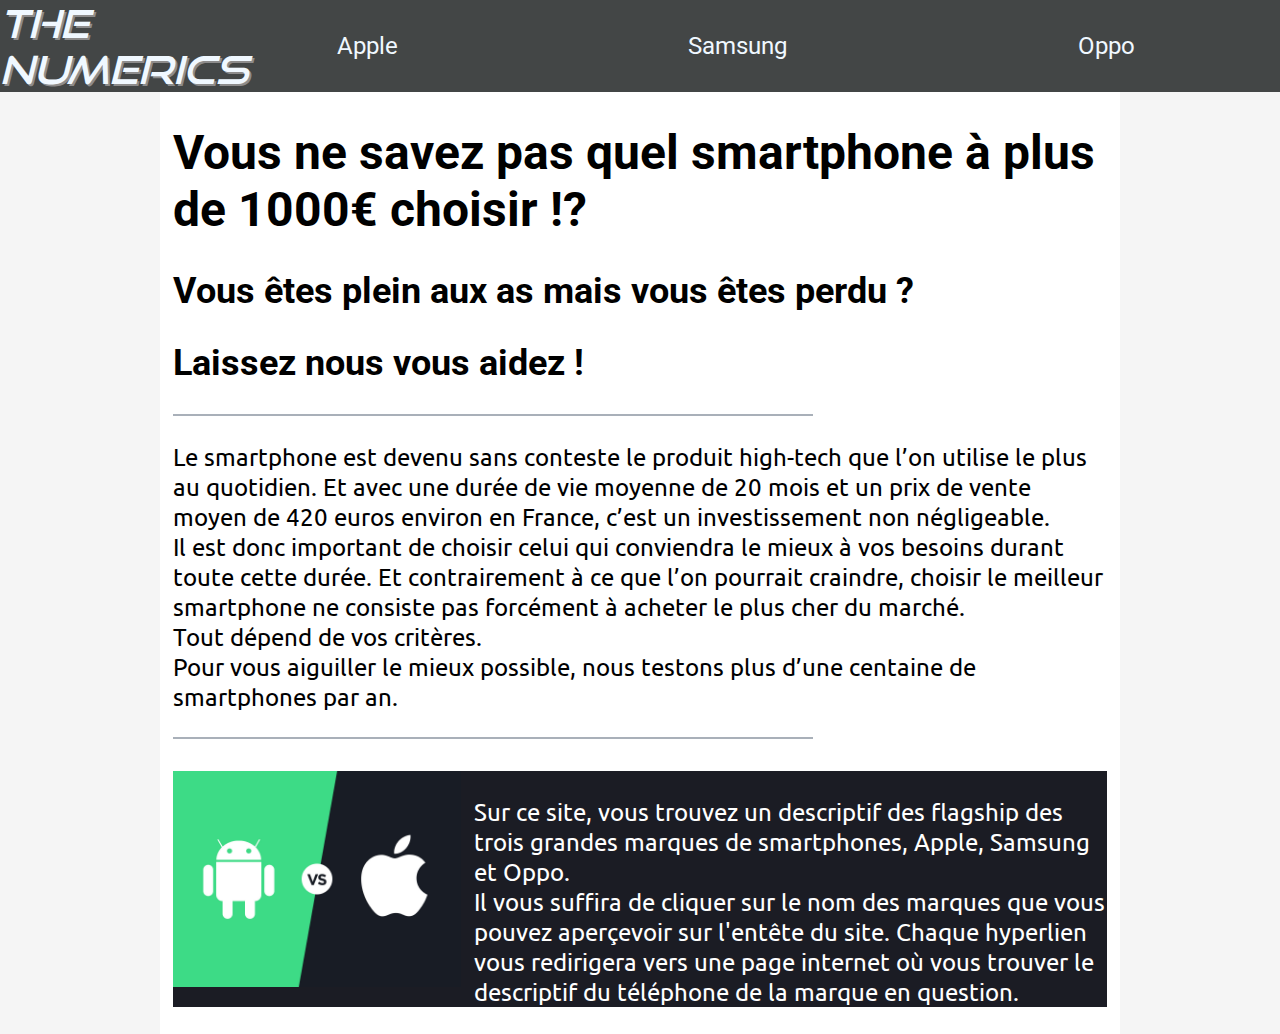
<file: index.html>
<!DOCTYPE html>
<html lang="en">
<head>
    <meta charset="UTF-8">
    <meta http-equiv="X-UA-Compatible" content="IE=edge">
    <meta name="viewport" content="width=device-width, initial-scale=1.0">
    <title>The Numerics</title>
    <link rel="stylesheet" href="style.css"></style>
</head>

<body>
    <div class="haut">
        <a class="titre" href="./index.html">The <br>Numerics</a>
        <nav>
            <a class="apple" href="./apple.html">Apple</a>
            <a class="samsung" href="./samsung.html">Samsung</a>
            <a class="oppo" href="./oppo.html">Oppo</a>
        </nav>
    </div>

    <div class="page">
        <div class="name">
            <h1> Vous ne savez pas quel smartphone à plus de 1000€ choisir !?</h1>
                <div class="name2">
                    <h2> Vous êtes plein aux as mais vous êtes perdu ?</h2>
                    <h2> Laissez nous vous aidez !</h2>
                </div>

            <div class="little-strip"></div>

            <div class="intro" >Le smartphone est devenu sans conteste le produit high-tech que l’on utilise le plus au quotidien. Et avec une durée de vie moyenne de 20 mois et un prix de vente moyen de 420 euros environ en France, c’est un investissement non négligeable.<br> Il est donc important de choisir celui qui conviendra le mieux à vos besoins durant toute cette durée. Et contrairement à ce que l’on pourrait craindre, choisir le meilleur smartphone ne consiste pas forcément à acheter le plus cher du marché.<br> Tout dépend de vos critères.<br>Pour vous aiguiller le mieux possible, nous testons plus d’une centaine de smartphones par an.</div>
            
            <div class="little-strip"></div>


            <div class="photo">
                 <img src="Images/IOSVSANDROID.jpg" alt="IOSVSANDROID" style="width:22.5vw;height:7vwpx;">
                 <div class="détail" > Sur ce site, vous trouvez un descriptif des flagship des trois grandes marques de smartphones, Apple, Samsung et Oppo. <br> Il vous suffira de cliquer sur le nom des marques que vous pouvez aperçevoir sur l'entête du site. Chaque hyperlien vous redirigera vers une page internet où vous trouver le descriptif du téléphone de la marque en question.</div>
            </div>

            <div class="little-strip2"></div>

           
         </div>
    </div>
</body>
</file>
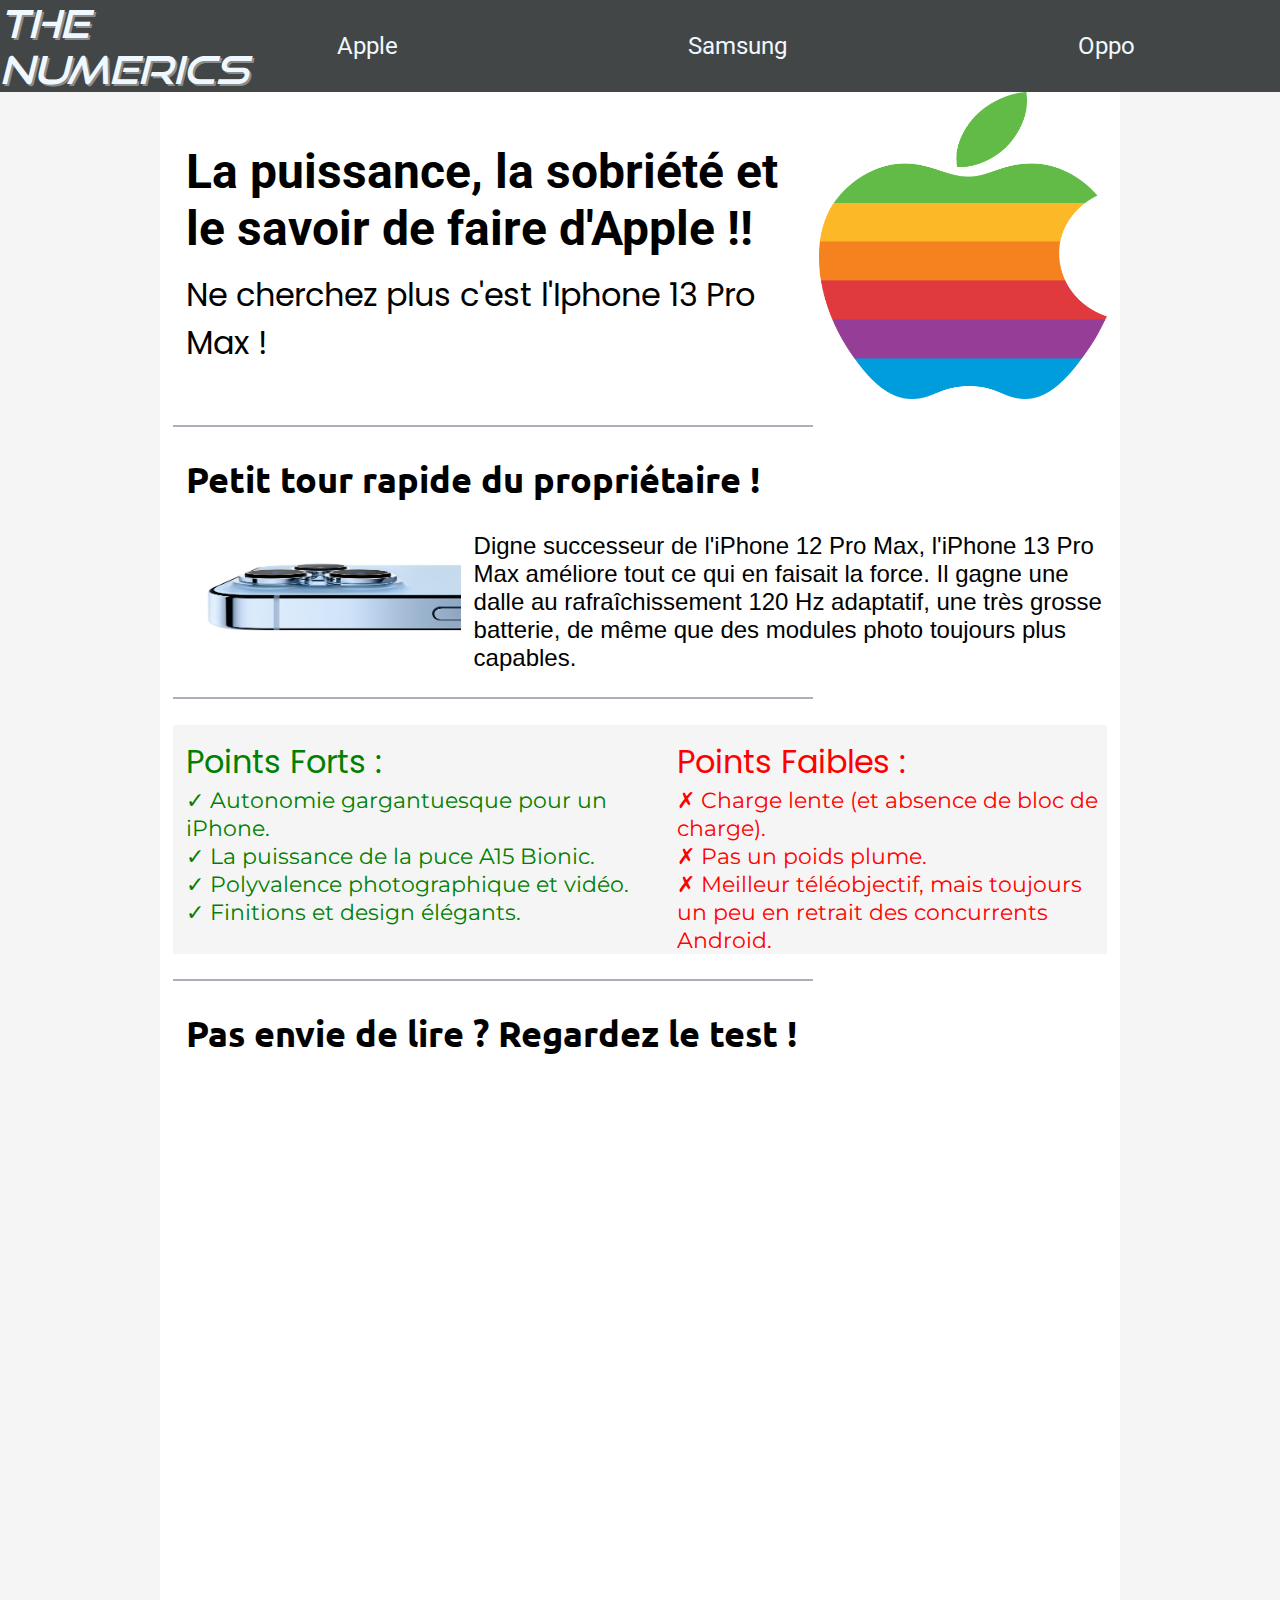
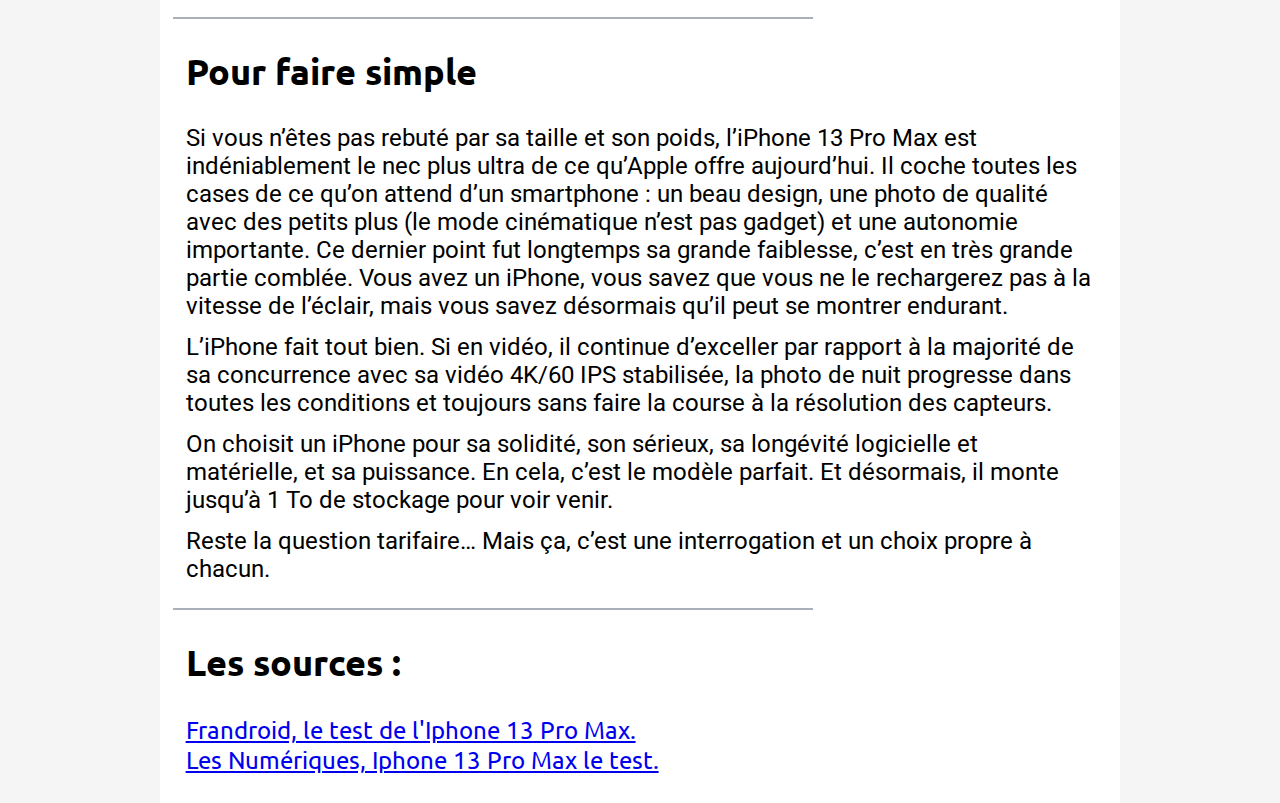
<file: apple.html>
<!DOCTYPE html>
<html lang="en">
<head>
    <meta charset="UTF-8">
    <meta http-equiv="X-UA-Compatible" content="IE=edge">
    <meta name="viewport" content="width=device-width, initial-scale=1.0">
    <title>The Numerics</title>
    <link rel="stylesheet" href="apple.css"></style>
</head>

<body>
    <div class="haut">
         <a class="titre" href="./index.html">The <br>Numerics</a>
            <nav>
                <a class="apple" href="./apple.html">Apple</a>
                <a class="samsung" href="./samsung.html">Samsung</a>
                <a class="oppo" href="./oppo.html">Oppo</a>
            </nav>
        </div>


        <div class="page">
            <div class="name">
                <div class="intro">
                    <h1> La puissance, la sobriété et le savoir de faire d'Apple !!</h1>
                    <div class="soustitre">Ne cherchez plus c'est l'Iphone 13 Pro Max !</div>
                    <img src="Images/applelogo.png" alt="applelogo" style="width:22.5vw;height:24vw;">
                </div>

                <div class="little-strip"></div>
                
                <div class="présentation">
                    <h2> Petit tour rapide du propriétaire !</h2>
                        <div class="paragraphe"> 
                            <img src="Images/i.jpg" alt="iphonebleu" style="width:22.5vw;height:10vw;">
                            <div class="soustexte1"> Digne successeur de l'iPhone 12 Pro Max, l'iPhone 13 Pro Max améliore tout ce qui en faisait la force. Il gagne une dalle au rafraîchissement 120 Hz adaptatif, une très grosse batterie, de même que des modules photo toujours plus capables.</div>
                        </div>
                </div>

                <div class="little-strip"></div>

                <div class="comparaison">
                    <div class="pointfort">
                        <div class="titrepointfort"> Points Forts :</div>                       
                        <div class="ptb">✓ Autonomie gargantuesque pour un iPhone.<br>✓ La puissance de la puce A15 Bionic.<br>✓ Polyvalence photographique et vidéo.<br>✓ Finitions et design élégants.</div>
                    </div>

                    <div class="pointfaible">
                        <div class="titrepointfaible"> Points Faibles :</div>
                        <div class="ptf">✗ Charge lente (et absence de bloc de charge).<br>✗ Pas un poids plume.<br>✗ Meilleur téléobjectif, mais toujours un peu en retrait des concurrents Android.</div>
                    </div>
                            
                </div>

                <div class="little-strip"></div>

                <div class="video">
                    <h2> Pas envie de lire ? Regardez le test !</h2>
                    <iframe width="840" height="500" src="https://www.youtube.com/embed/goWAPVkilAU" title="YouTube video player" frameborder="0" allow="accelerometer; autoplay; clipboard-write; encrypted-media; gyroscope; picture-in-picture" allowfullscreen></iframe>
                </div>

                <div class="little-strip"></div>

                <div class="conclusion">
                    <h2>Pour faire simple</h2>
                        <div class="finir">
                            <div class="c1">Si vous n’êtes pas rebuté par sa taille et son poids, l’iPhone 13 Pro Max est indéniablement le nec plus ultra de ce qu’Apple offre aujourd’hui. Il coche toutes les cases de ce qu’on attend d’un smartphone : un beau design, une photo de qualité avec des petits plus (le mode cinématique n’est pas gadget) et une autonomie importante. Ce dernier point fut longtemps sa grande faiblesse, c’est en très grande partie comblée. Vous avez un iPhone, vous savez que vous ne le rechargerez pas à la vitesse de l’éclair, mais vous savez désormais qu’il peut se montrer endurant.</div>
                            <div class="c2">L’iPhone fait tout bien. Si en vidéo, il continue d’exceller par rapport à la majorité de sa concurrence avec sa vidéo 4K/60 IPS stabilisée, la photo de nuit progresse dans toutes les conditions et toujours sans faire la course à la résolution des capteurs.</div>
                            <div class="c3">On choisit un iPhone pour sa solidité, son sérieux, sa longévité logicielle et matérielle, et sa puissance. En cela, c’est le modèle parfait. Et désormais, il monte jusqu’à 1 To de stockage pour voir venir.</div>
                            <div class="c4">Reste la question tarifaire… Mais ça, c’est une interrogation et un choix propre à chacun.</div>
                        </div>
                </div>

                <div class="little-strip"></div>

                <div class="sources">
                    <h2> Les sources :  </h2>
                        <div class="liens">
                            <a href="https://www.frandroid.com/marques/apple/1084271_test-iphone-13-pro-max-smartphone-apple" target="_blank">Frandroid, le test de l'Iphone 13 Pro Max.<br></a>
                            <a href="https://www.lesnumeriques.com/telephone-portable/apple-iphone-13-pro-max-p61453/test.html" target="_blank">Les Numériques, Iphone 13 Pro Max le test.</a>
                        </div>
                </div>

                <div class="little-strip2"></div>

            </div>   
        </div>     
 </body>
</file>
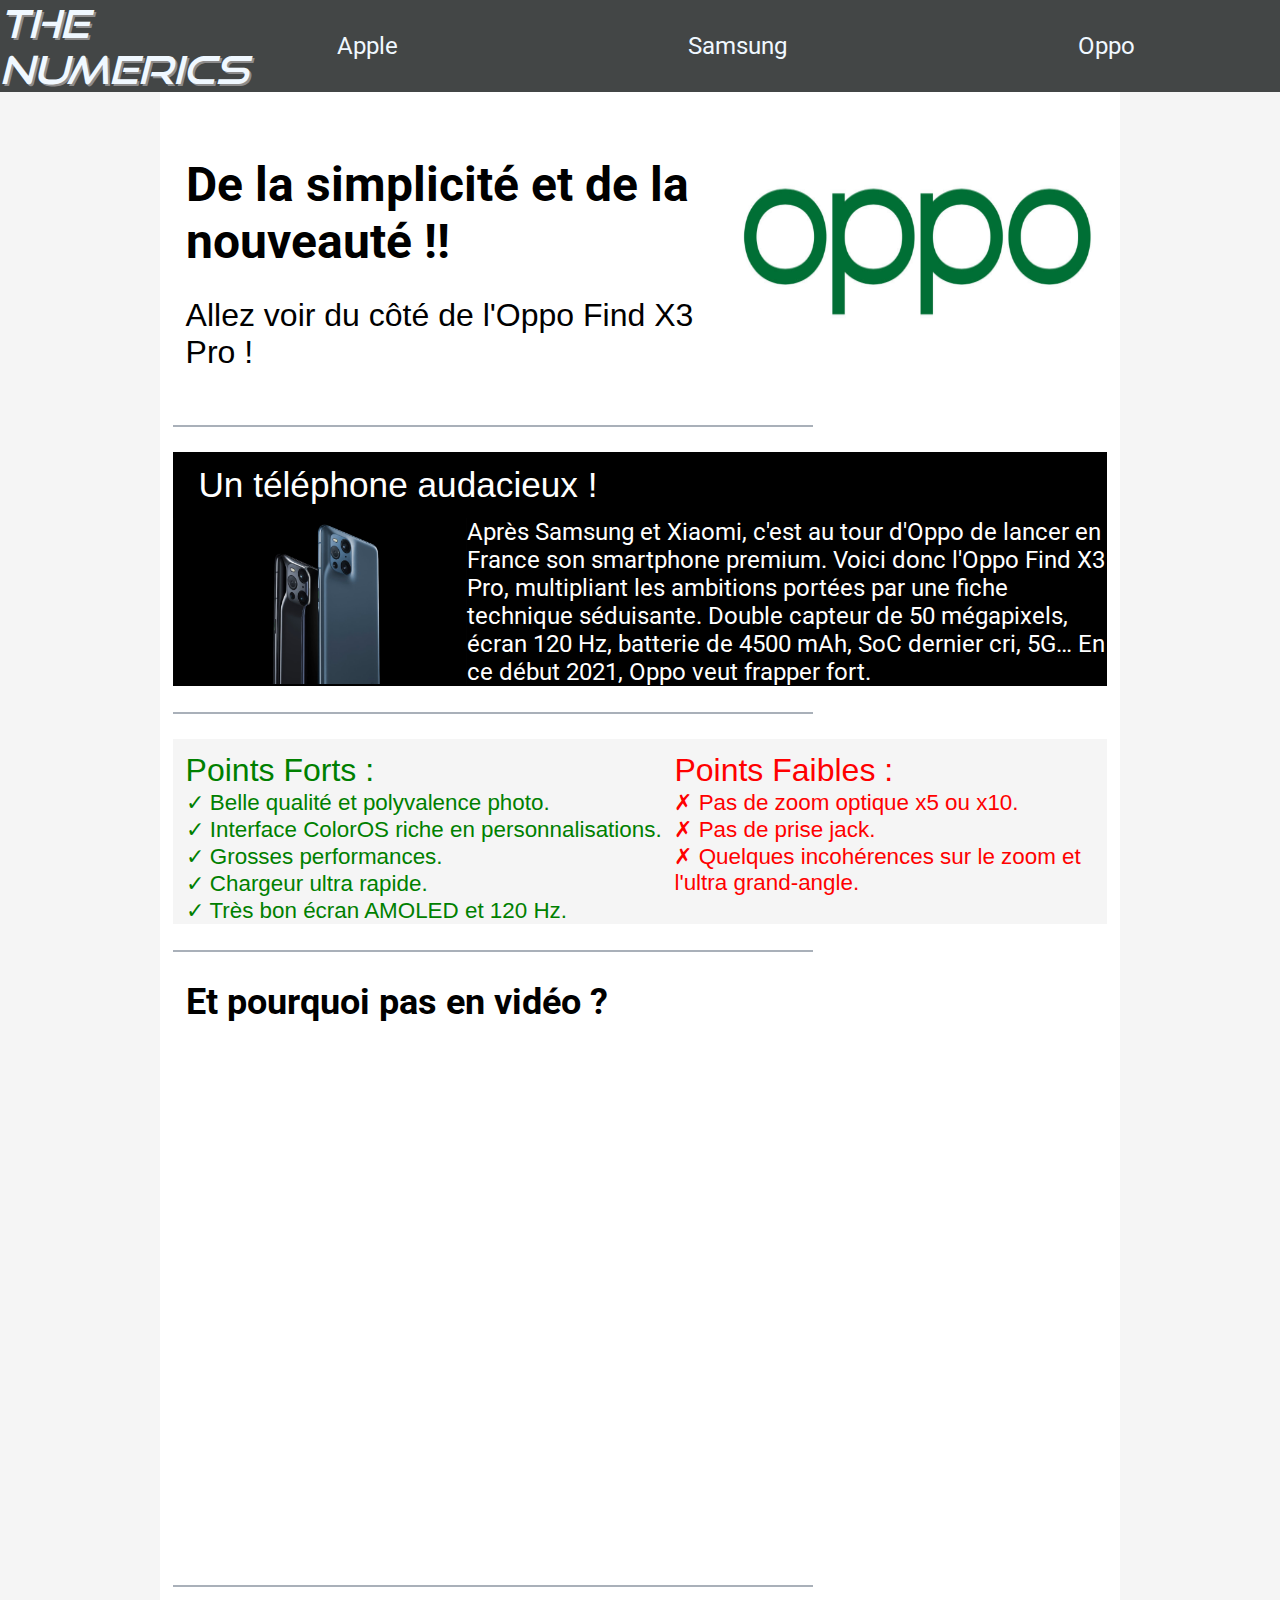
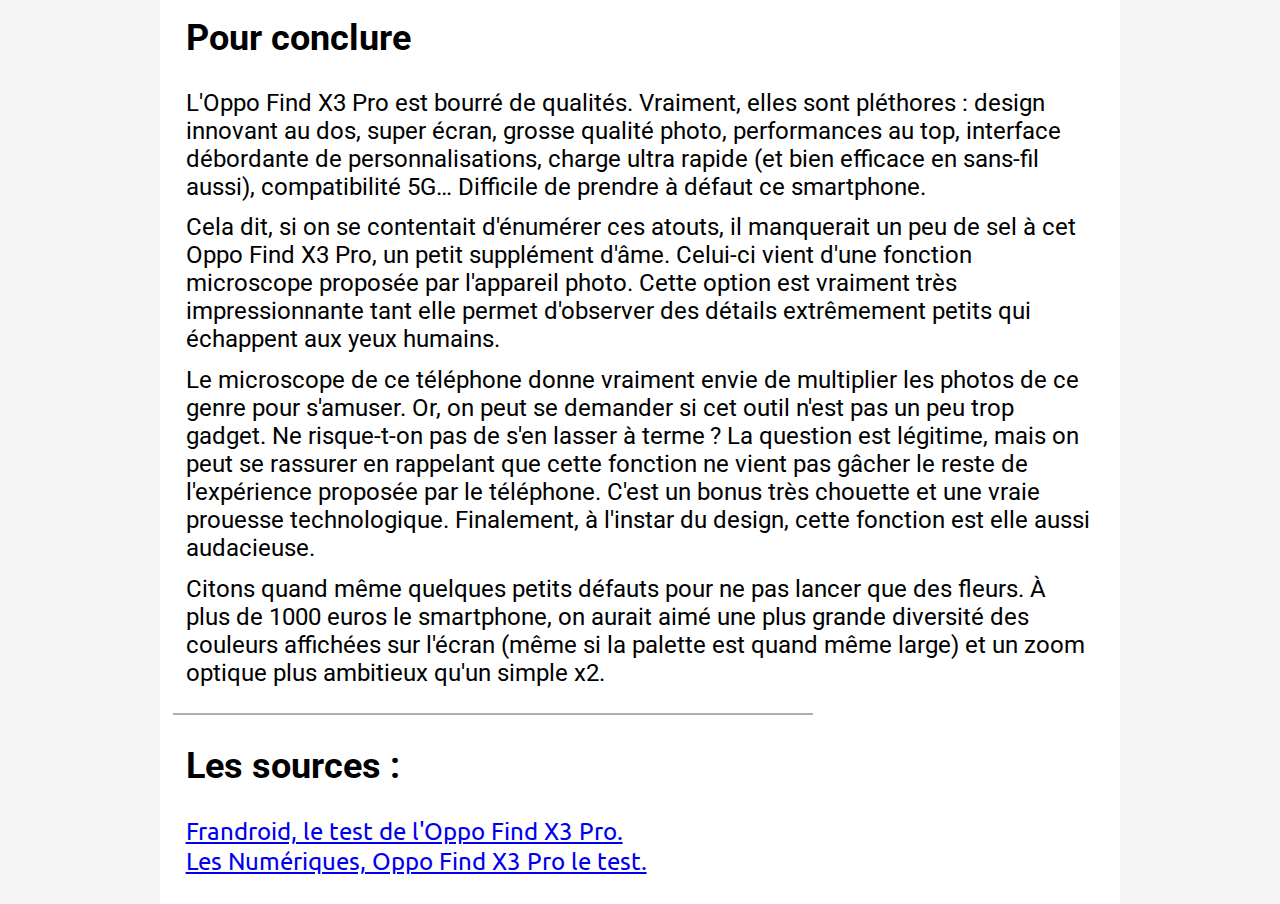
<file: oppo.html>
<!DOCTYPE html>
<html lang="en">
<head>
    <meta charset="UTF-8">
    <meta http-equiv="X-UA-Compatible" content="IE=edge">
    <meta name="viewport" content="width=device-width, initial-scale=1.0">
    <title>The Numerics</title>
    <link rel="stylesheet" href="oppo.css"></style>
</head>

<body>
    <div class="haut">
         <a class="titre" href="./index.html">The <br>Numerics</a>
            <nav>
                <a class="apple" href="./apple.html">Apple</a>
                <a class="samsung" href="./samsung.html">Samsung</a>
                <a class="oppo" href="./oppo.html">Oppo</a>
            </nav>
        </div>


        <div class="page">
            <div class="name">
                <div class="intro">
                    <h1> De la simplicité et de la nouveauté !!</h1>
                    <div class="soustitre">Allez voir du côté de l'Oppo Find X3 Pro !</div>
                    <img src="Images/oppologo.jpg" alt="oppologo" style="width:30vw;height:24vw;">
                </div>

                <div class="little-strip3"></div>

                <div class="présentation">
                    <div class="h2"> Un téléphone audacieux !</div>
                        <div class="paragraphe"> 
                            <img src="Images/oppoduo.jpg" alt="oppofind" style="width:23vw;height:13vw;">
                            <div class="soustexte1"> Après Samsung et Xiaomi, c'est au tour d'Oppo de lancer en France son smartphone premium. Voici donc l'Oppo Find X3 Pro, multipliant les ambitions portées par une fiche technique séduisante. Double capteur de 50 mégapixels, écran 120 Hz, batterie de 4500 mAh, SoC dernier cri, 5G… En ce début 2021, Oppo veut frapper fort.</div>
                        </div>
                </div>

                <div class="little-strip"></div>

                <div class="comparaison">
                    <div class="pointfort">
                        <div class="titrepointfort"> Points Forts :</div>                       
                        <div class="ptb">✓ Belle qualité et polyvalence photo.<br>✓ Interface ColorOS riche en personnalisations.<br>✓ Grosses performances.<br>✓ Chargeur ultra rapide.<br>✓ Très bon écran AMOLED et 120 Hz.</div>
                    </div>

                    <div class="pointfaible">
                        <div class="titrepointfaible"> Points Faibles :</div>
                        <div class="ptf">✗ Pas de zoom optique x5 ou x10.<br>✗ Pas de prise jack.<br>✗ Quelques incohérences sur le zoom et l'ultra grand-angle.</div>
                    </div>        
                </div>

                <div class="little-strip"></div>

                <div class="video">
                    <h2> Et pourquoi pas en vidéo ?</h2>
                    <iframe width="840" height="500" src="https://www.youtube.com/embed/y2C6DdXhj70" title="YouTube video player" frameborder="0" allow="accelerometer; autoplay; clipboard-write; encrypted-media; gyroscope; picture-in-picture" allowfullscreen></iframe>
                </div>

                <div class="little-strip"></div>

                <div class="conclusion">
                    <h2>Pour conclure</h2>
                        <div class="finir">
                            <div class="c1">L'Oppo Find X3 Pro est bourré de qualités. Vraiment, elles sont pléthores : design innovant au dos, super écran, grosse qualité photo, performances au top, interface débordante de personnalisations, charge ultra rapide (et bien efficace en sans-fil aussi), compatibilité 5G… Difficile de prendre à défaut ce smartphone.</div>
                            <div class="c2">Cela dit, si on se contentait d'énumérer ces atouts, il manquerait un peu de sel à cet Oppo Find X3 Pro, un petit supplément d'âme. Celui-ci vient d'une fonction microscope proposée par l'appareil photo. Cette option est vraiment très impressionnante tant elle permet d'observer des détails extrêmement petits qui échappent aux yeux humains.</div>
                            <div class="c3">Le microscope de ce téléphone donne vraiment envie de multiplier les photos de ce genre pour s'amuser. Or, on peut se demander si cet outil n'est pas un peu trop gadget. Ne risque-t-on pas de s'en lasser à terme ? La question est légitime, mais on peut se rassurer en rappelant que cette fonction ne vient pas gâcher le reste de l'expérience proposée par le téléphone. C'est un bonus très chouette et une vraie prouesse technologique. Finalement, à l'instar du design, cette fonction est elle aussi audacieuse.</div>
                            <div class="c4">Citons quand même quelques petits défauts pour ne pas lancer que des fleurs. À plus de 1000 euros le smartphone, on aurait aimé une plus grande diversité des couleurs affichées sur l'écran (même si la palette est quand même large) et un zoom optique plus ambitieux qu'un simple x2.</div>
                        </div>
                </div>

                <div class="little-strip"></div>

                <div class="sources">
                    <h2> Les sources :  </h2>
                        <div class="liens">
                            <a href="https://www.frandroid.com/marques/oppo/861565_test-oppo-find-x3-pro-premium-microscope" target="_blank">Frandroid, le test de l'Oppo Find X3 Pro.<br></a>
                            <a href="https://www.lesnumeriques.com/telephone-portable/oppo-find-x3-pro-p62253/test.html" target="_blank">Les Numériques, Oppo Find X3 Pro le test.</a>
                        </div>
                </div>

                <div class="little-strip2"></div>
  
            </div>   
        </div>     
 </body>
</file>
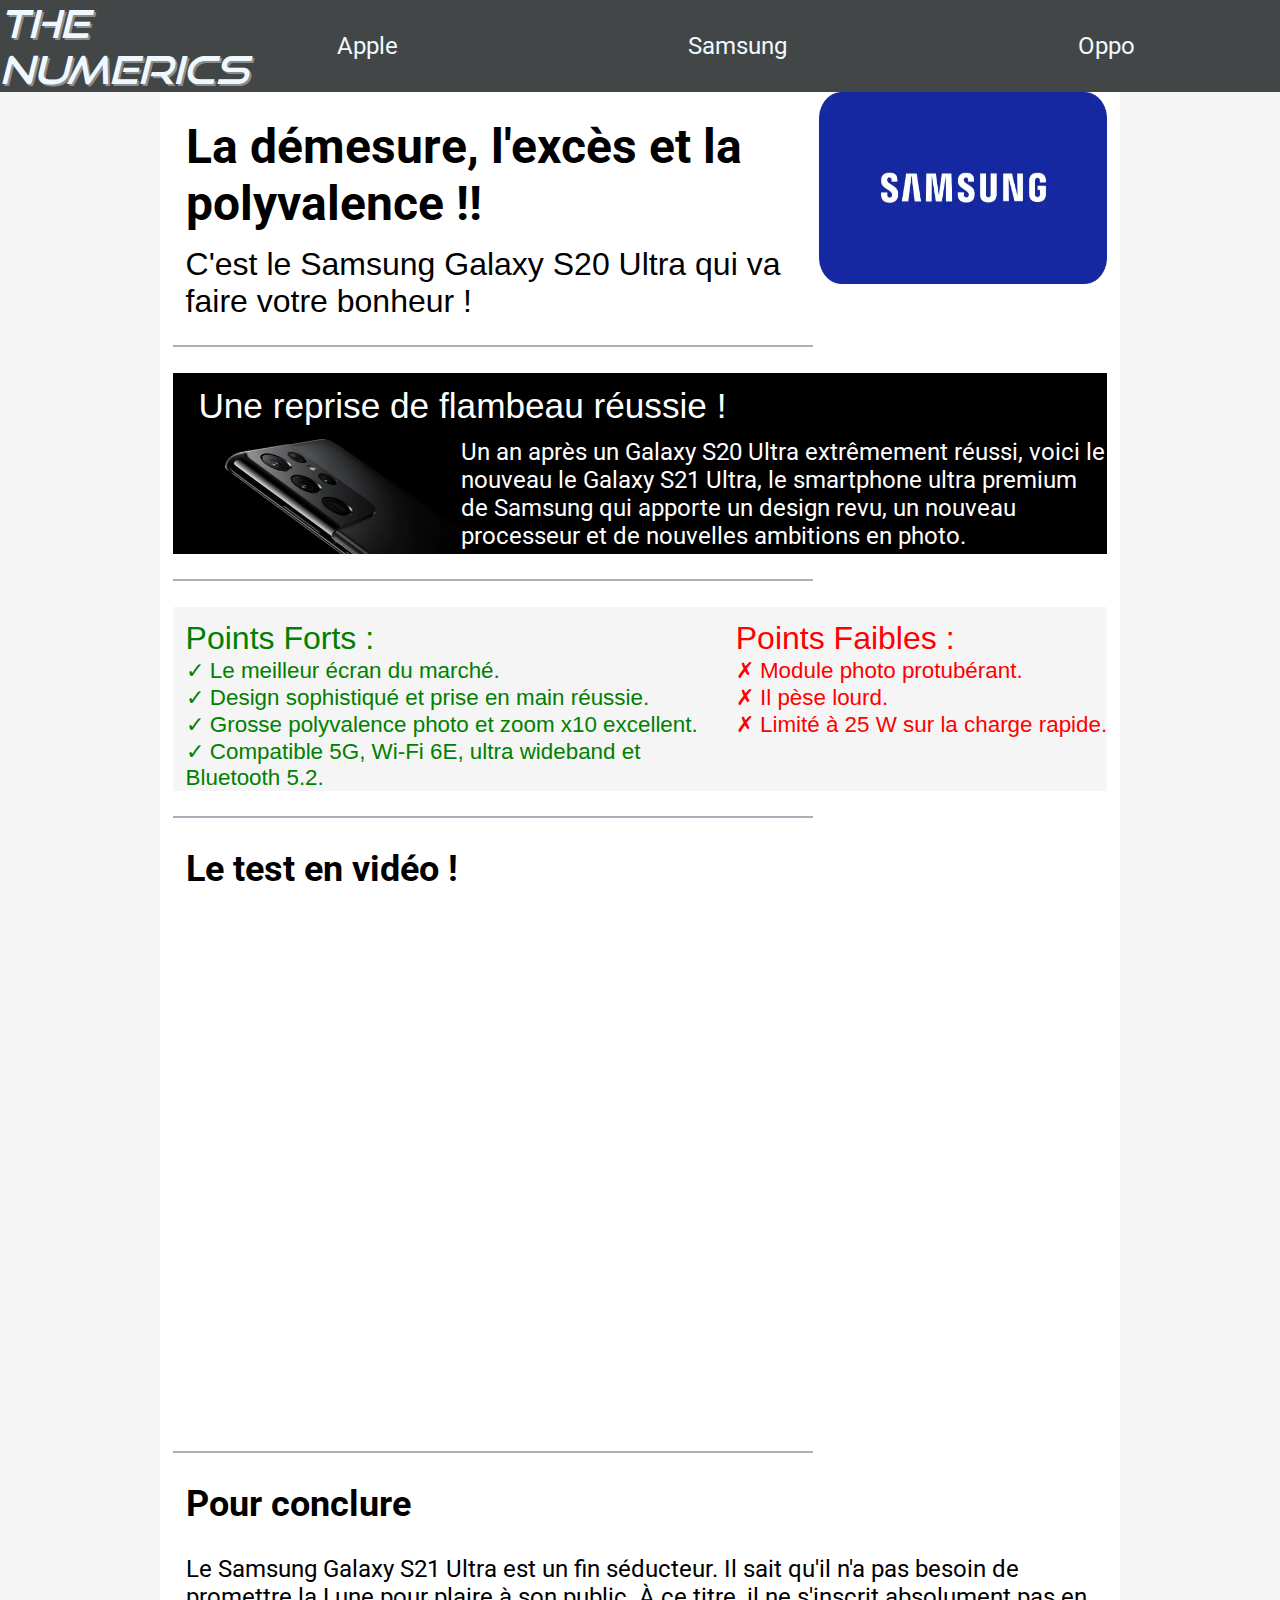
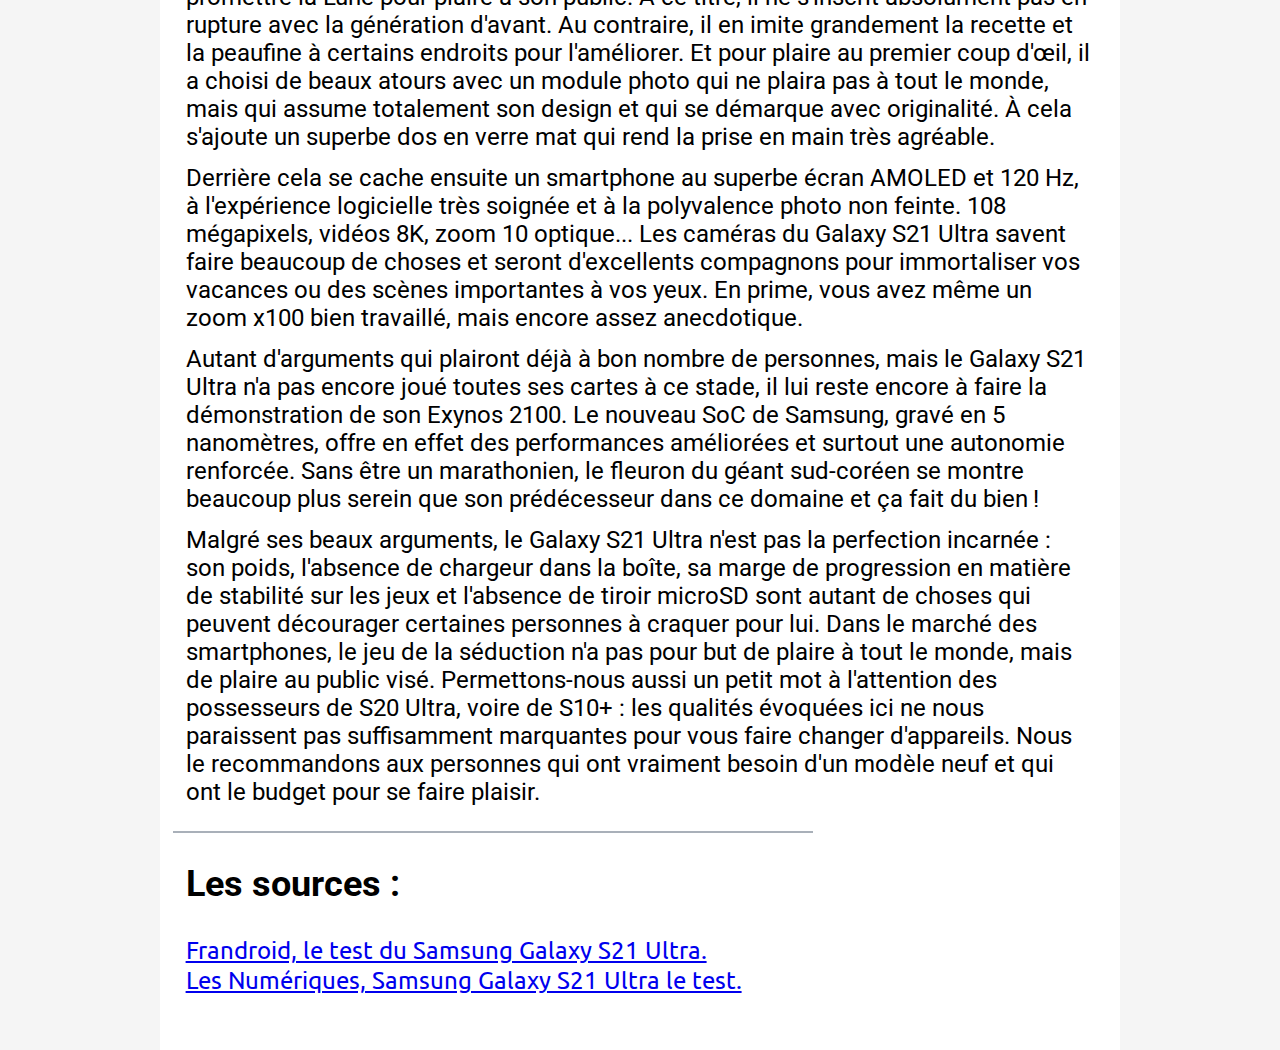
<file: samsung.html>
<!DOCTYPE html>
<html lang="en">
<head>
    <meta charset="UTF-8">
    <meta http-equiv="X-UA-Compatible" content="IE=edge">
    <meta name="viewport" content="width=device-width, initial-scale=1.0">
    <title>The Numerics</title>
    <link rel="stylesheet" href="samsung.css"></style>
</head>

<body>
    <div class="haut">
        <a class="titre" href="./index.html">The <br>Numerics</a>
        <nav>
            <a class="apple" href="./apple.html">Apple</a>
            <a class="samsung" href="./samsung.html">Samsung</a>
            <a class="oppo" href="./oppo.html">Oppo</a>
        </nav>
    </div>

    <div class="page">
        <div class="name">
            <div class="intro">
                <h1> La démesure, l'excès et la polyvalence !!</h1>
                <div class="soustitre">C'est le Samsung Galaxy S20 Ultra qui va faire votre bonheur !</div>
                <img src="Images/samsunglogo.webp" alt="samsung logo" style="width:22.5vw;height:15vw;">
            </div>

            <div class="little-strip3"></div>

            <div class="présentation">
                <div class="h2"> Une reprise de flambeau réussie !</div>
                    <div class="paragraphe"> 
                        <img src="Images/S21.webp" alt="samsungnoir" style="width:22.5vw;height: 9vw;">
                        <div class="soustexte1"> Un an après un Galaxy S20 Ultra extrêmement réussi, voici le nouveau le Galaxy S21 Ultra, le smartphone ultra premium de Samsung qui apporte un design revu, un nouveau processeur et de nouvelles ambitions en photo.</div>
                    </div>
            </div>

            <div class="little-strip"></div>

            <div class="comparaison">
                <div class="pointfort">
                    <div class="titrepointfort"> Points Forts :</div>                       
                    <div class="ptb">✓ Le meilleur écran du marché.
                        <br>✓ Design sophistiqué et prise en main réussie.<br>✓ Grosse polyvalence photo et zoom x10 excellent.<br>✓ Compatible 5G, Wi-Fi 6E, ultra wideband et Bluetooth 5.2.</div>
                </div>

                <div class="pointfaible">
                    <div class="titrepointfaible"> Points Faibles :</div>
                    <div class="ptf">✗ Module photo protubérant.<br>✗ Il pèse lourd.<br>✗ Limité à 25 W sur la charge rapide.</div>
                </div>
                        
            </div>

            <div class="little-strip"></div>

            <div class="video">
                <h2> Le  test en vidéo !</h2>
                <iframe width="840" height="500" src="https://www.youtube.com/embed/tx7goGgc1as" title="YouTube video player" frameborder="0" allow="accelerometer; autoplay; clipboard-write; encrypted-media; gyroscope; picture-in-picture" allowfullscreen></iframe>
            </div>

            <div class="little-strip"></div>

            <div class="conclusion">
                <h2>Pour conclure</h2>
                    <div class="finir">
                        <div class="c1">Le Samsung Galaxy S21 Ultra est un fin séducteur. Il sait qu'il n'a pas besoin de promettre la Lune pour plaire à son public. À ce titre, il ne s'inscrit absolument pas en rupture avec la génération d'avant. Au contraire, il en imite grandement la recette et la peaufine à certains endroits pour l'améliorer. Et pour plaire au premier coup d'œil, il a choisi de beaux atours avec un module photo qui ne plaira pas à tout le monde, mais qui assume totalement son design et qui se démarque avec originalité. À cela s'ajoute un superbe dos en verre mat qui rend la prise en main très agréable.</div>
                        <div class="c2">Derrière cela se cache ensuite un smartphone au superbe écran AMOLED et 120 Hz, à l'expérience logicielle très soignée et à la polyvalence photo non feinte. 108 mégapixels, vidéos 8K, zoom 10 optique... Les caméras du Galaxy S21 Ultra savent faire beaucoup de choses et seront d'excellents compagnons pour immortaliser vos vacances ou des scènes importantes à vos yeux. En prime, vous avez même un zoom x100 bien travaillé, mais encore assez anecdotique.</div>
                        <div class="c3">Autant d'arguments qui plairont déjà à bon nombre de personnes, mais le Galaxy S21 Ultra n'a pas encore joué toutes ses cartes à ce stade, il lui reste encore à faire la démonstration de son Exynos 2100. Le nouveau SoC de Samsung, gravé en 5 nanomètres, offre en effet des performances améliorées et surtout une autonomie renforcée. Sans être un marathonien, le fleuron du géant sud-coréen se montre beaucoup plus serein que son prédécesseur dans ce domaine et ça fait du bien !</div>
                        <div class="c4">Malgré ses beaux arguments, le Galaxy S21 Ultra n'est pas la perfection incarnée : son poids, l'absence de chargeur dans la boîte, sa marge de progression en matière de stabilité sur les jeux et l'absence de tiroir microSD sont autant de choses qui peuvent décourager certaines personnes à craquer pour lui. Dans le marché des smartphones, le jeu de la séduction n'a pas pour but de plaire à tout le monde, mais de plaire au public visé. Permettons-nous aussi un petit mot à l'attention des possesseurs de S20 Ultra, voire de S10+ : les qualités évoquées ici ne nous paraissent pas suffisamment marquantes pour vous faire changer d'appareils. Nous le recommandons aux personnes qui ont vraiment besoin d'un modèle neuf et qui ont le budget pour se faire plaisir.</div>
                    </div>
            </div>

            <div class="little-strip"></div>

            <div class="sources">
                <h2> Les sources :  </h2>
                    <div class="liens">
                        <a href="https://www.frandroid.com/marques/samsung/830222_test-samsung-galaxy-s21-ultra-premium-5g-120-hz" target="_blank">Frandroid, le test du Samsung Galaxy S21 Ultra.<br></a>
                        <a href="https://www.lesnumeriques.com/telephone-portable/samsung-galaxy-s21-ultra-p60959/test.html" target="_blank">Les Numériques, Samsung Galaxy S21 Ultra le test.</a>
                    </div>
            </div>

            <div class="little-strip2"></div>

            <div class="little-strip2"></div>
        </div>   
    </div>     
</body>
</file>
<file: style.css>
@import url('https://fonts.googleapis.com/css2?family=Roboto:wght@100&display=swap');
@import url('https://fonts.googleapis.com/css2?family=Roboto:wght@100;700&display=swap');
@import url('https://fonts.googleapis.com/css2?family=Ubuntu&display=swap');
@font-face {
	font-family: "Logo du site";
	src: url('fonts/good\ times\ rg.otf');
    font-family: 'Roboto', sans-serif;
    font-family: 'Roboto', bold;
    font-family: 'Ubuntu', sans-serif;

}


body{
    margin: 0;
    padding: 0;
    overflow-x: hidden;
    list-style: none;
}

.haut {
    background-color: rgb(67, 70, 70);
    padding-top: 0px;

    display: grid;
    grid-template-columns: 15vw 85vw;
}

.haut .titre {
    grid-column: 1 / 2;

    text-decoration: none;

    font-size: 2.4em;
    font-family: "Logo du site";
    font-style: italic;

    text-shadow: 2px 2px rgb(141, 140, 140);

    color: aliceblue;
    margin: auto;
}

nav {
    display: flex;

    justify-content: space-around;

    margin-top: auto;
    margin-bottom: auto;
}

.haut nav a {
    text-decoration: none;
    
    font-size: 1.5em;

    font-family: "roboto";
    color: aliceblue;
}

.haut nav a:hover{
    font-size: 2vw;
}

.page {
    display: grid;
    grid-template-columns: auto 75vw auto;
    background-color: whitesmoke;

}

.name {
    grid-column: 2 / 3;
    grid-row: 1;
    font-family: 'roboto', bold;
    background-color: white;
    padding-left: 1vw;
    padding-right: 1vw;
    font-size: 1.5em;
}

.name2{
    margin-top: 1vw;
}

.little-strip {
    grid-column: 2 / 3;
    grid-row: 1;
    background-color: #a9b0b9;
    margin-top: 2vw;
    width: 50vw;
    height: 2px;
}

.intro{
    margin-top: 2vw;
    grid-column: 2 / 3;
    grid-row: 1;
    font-family: 'ubuntu';
    font-size: 1em;
}



.photo {
    margin-top: 2.5vw;
    display: grid;
    grid-template-columns: auto auto;
    background-color: whitesmoke;
    background-color: #1b1c24;
}

.IOSVSANDROID {
    margin-top: 2vw;
    grid-column: 2 / 3;
    grid-row: 1;
}

.détail {
    margin-top: 2vw;
    margin-left: 1vw;
    grid-column: 2 / 3;
    grid-row: 1;
    font-family: 'ubuntu';
    font-size: 1em;
    color: white;
}

.little-strip2 {
    grid-column: 2 / 3;
    grid-row: 1;
    background-color: white;
    margin-top: 2vw;
    width: 50vw;
    height: 2px;
}
</file>
<file: apple.css>
@import url('https://fonts.googleapis.com/css2?family=Roboto:wght@100&display=swap');
@import url('https://fonts.googleapis.com/css2?family=Roboto:wght@100;700&display=swap');
@import url('https://fonts.googleapis.com/css2?family=Ubuntu&display=swap');
@import url('https://fonts.googleapis.com/css2?family=Poppins:wght@500&family=Ubuntu:wght@700&display=swap');
@import url('https://fonts.googleapis.com/css2?family=Montserrat:wght@300&display=swap');
@font-face {
	font-family: "Logo du site";
	src: url('fonts/good\ times\ rg.otf');
    font-family: 'Roboto', sans-serif;
    font-family: 'Roboto', bold;
    font-family: 'Ubuntu', sans-serif;
    font-family: 'Poppins', sans-serif;
    font-family: 'Montserrat', sans-serif;
}


body{
    margin: 0;
    padding: 0;
    overflow-x: hidden;
    list-style: none;
}

.haut {
    background-color: rgb(67, 70, 70);
    padding-top: 0px;

    display: grid;
    grid-template-columns: 15vw 85vw;
}

.haut .titre {
    grid-column: 1 / 2;

    text-decoration: none;

    font-size: 2.4em;
    font-family: "Logo du site";
    font-style: italic;

    text-shadow: 2px 2px rgb(141, 140, 140);

    color: aliceblue;
    margin: auto;
}

nav {
    display: flex;

    justify-content: space-around;

    margin-top: auto;
    margin-bottom: auto;
}

.haut nav a {
    text-decoration: none;
    
    font-size: 1.5em;

    font-family: "roboto";
    color: aliceblue;
}

.page {
    display: grid;
    grid-template-columns: auto 75vw auto;
    background-color: whitesmoke;

}

.name {
    grid-column: 2/3;
    grid-row: 1;
    font-family: 'roboto', bold;
    background-color: white;
    padding-left: 1vw;
    padding-right: 1vw;
    font-size: 1.5em;
}

.intro {
    display: grid;
    grid-template-columns: auto auto;
    padding-left: 0vw;
    padding-right: 0vw;
    background-color: white;
}

h1{
    margin-top: 4vw;
    margin-left: 1vw;
    grid-column: 1/2;
    grid-row: 1;
    color: rgb(0, 0, 0);
}

.soustitre{
    padding-top: 14vw;
    margin-left: 1vw;
    grid-column: 1/2;
    grid-row: 1;
    font-size: 2.5vw;
    font-family: 'poppins', sans-serif;
    color: rgb(0, 0, 0);
}

.applelogo {
    padding-top: 2vw;
    grid-column: 2/2;
    grid-row: 1;
}

.little-strip {
    margin-top: 2vw;
    grid-column: 2 / 3;
    grid-row: 1;
    background-color: #a9b0b9;
    width: 50vw;
    height: 2px;
}

.présentation {
    padding-left: 0vw;
    padding-right: 0vw;
    background-color: white;
}

h2 {
    margin-left: 1vw;
    grid-column: 1/2;
    grid-row: 1;
    font-family: 'ubuntu';
    color: rgb(0, 0, 0);
}

.paragraphe {
    display: grid;
    grid-template-columns: auto auto;
    padding-left: 0vw;
    padding-right: 0vw;
    background-color: white;
}

.iphonebleu {
    margin-top: 2vw;
    grid-column: 2 / 3;
    grid-row: 1;
}

.soustexte1{
    padding-top: 0vw;
    margin-left: 1vw;
    grid-column: 2/2;
    grid-row: 1;
    font-size: 1em;
    font-family: 'ubunto', sans-serif;
    color: rgb(0, 0, 0);
}

.comparaison {
    padding-top: 2vw;
    display: grid;
    grid-template-columns: auto auto;
    padding-left: 0vw;
    padding-right: 0vw;
    background-color: white;
}
.pointfort {
    color: green;
    padding-top: 1vw;
    grid-column: 1/2;
    grid-row: 1;
    font-size: 1.75vw;
    font-family: 'Montserrat', sans-serif;
    background-color: whitesmoke;
}

.titrepointfort {
    padding-left: 1vw;
    font-size: 2.5vw;
    font-family: 'poppins', sans-serif;
}

.ptb{
    padding-left: 1vw   ;
}

.pointfaible {
    color: red;
    padding-top: 1vw;
    grid-column: 2/2;
    grid-row: 1;
    font-size: 1.75vw;
    font-family: 'Montserrat', sans-serif;
    background-color: whitesmoke;
}

.titrepointfaible {
    padding-left: 1vw;
    font-size: 2.5vw;
    font-family: 'poppins', sans-serif;
}

.ptf{
    padding-left: 1vw   ;
}

.little-strip2 {
    grid-column: 2 / 3;
    grid-row: 1;
    background-color: white;
    margin-top: 2vw;
    width: 50vw;
    height: 2px;
}

.finir{
    font-style: 'ubuntu';
    padding-left: 1vw;
    padding-right: 1vw;
}

.c2 {
    padding-top: 1vw;
}

.c3 {
    padding-top: 1vw;
}

.c4 {
    padding-top: 1vw;
}

.liens{
    padding-left: 1vw;
    font-family: 'ubuntu';
}
</file>
<file: oppo.css>
@import url('https://fonts.googleapis.com/css2?family=Roboto:wght@100&display=swap');
@import url('https://fonts.googleapis.com/css2?family=Roboto:wght@100;700&display=swap');
@import url('https://fonts.googleapis.com/css2?family=Ubuntu&display=swap');
@font-face {
	font-family: "Logo du site";
	src: url('fonts/good\ times\ rg.otf');
    font-family: 'Roboto', sans-serif;
    font-family: 'Roboto', bold;
    font-family: 'Ubuntu', sans-serif;

}


body{
    margin: 0;
    padding: 0;
    overflow-x: hidden;
    list-style: none;
}

.haut {
    background-color: rgb(67, 70, 70);
    padding-top: 0px;

    display: grid;
    grid-template-columns: 15vw 85vw;
}

.haut .titre {
    grid-column: 1 / 2;

    text-decoration: none;

    font-size: 2.4em;
    font-family: "Logo du site";
    font-style: italic;

    text-shadow: 2px 2px rgb(141, 140, 140);

    color: aliceblue;
    margin: auto;
}

nav {
    display: flex;

    justify-content: space-around;

    margin-top: auto;
    margin-bottom: auto;
}

.haut nav a {
    text-decoration: none;
    
    font-size: 1.5em;

    font-family: "roboto";
    color: aliceblue;
}

.haut nav a:hover{
    font-size: 2vw;
}

.page {
    display: grid;
    grid-template-columns: auto 75vw auto;
    background-color: whitesmoke;

}

.name {
    grid-column: 2/3;
    grid-row: 1;
    font-family: 'roboto', bold;
    background-color: white;
    padding-left: 1vw;
    padding-right: 1vw;
    font-size: 1.5em;
}

.intro {
    display: grid;
    grid-template-columns: auto auto;
    padding-left: 0vw;
    padding-right: 0vw;
    background-color: white;
}

h1{
    margin-top: 5vw;
    margin-left: 1vw;
    grid-column: 1/2;
    grid-row: 1;
    color: rgb(0, 0, 0);
}

.soustitre{
    padding-top: 16vw;
    margin-left: 1vw;
    grid-column: 1/2;
    grid-row: 1;
    font-size: 2.5vw;
    font-family: 'poppins', sans-serif;
    color: rgb(0, 0, 0);
}

.oppologo {
    margin-top: auto;
    margin-bottom: auto;
    grid-column: 2/2;
    grid-row: 1;
}

.little-strip3 {
    margin-top: 2vw;
    margin-bottom: 2vw;
    grid-column: 2 / 3;
    grid-row: 1;
    background-color: #a9b0b9;
    width: 50vw;
    height: 2px;
}

.little-strip {
    margin-top: 2vw;
    grid-column: 2 / 3;
    grid-row: 1;
    background-color: #a9b0b9;
    width: 50vw;
    height: 2px;
}

.présentation {
    padding-left: 0vw;
    padding-right: 0vw;
    background-color: black;
}

.h2{
    padding-top: 1vw;
    color: white;
    font-family: 'poppins', sans-serif;
    padding-left: 2vw;
    font-size: 2.75vw;
}

.paragraphe {
    padding-top: 1vw;
    display: grid;
    grid-template-columns: auto auto;
    padding-left: 0vw;
    padding-right: 0vw;
    background-color: black;
    color: white;
}

.oppoduo {
    margin-top: 2vw;
    grid-column: 2 / 3;
    grid-row: 1;
}   

.comparaison {
    padding-top: 2vw;
    display: grid;
    grid-template-columns: auto auto;
    padding-left: 0vw;
    padding-right: 0vw;
    background-color: white;
}
.pointfort {
    color: green;
    padding-top: 1vw;
    grid-column: 1/2;
    grid-row: 1;
    font-size: 1.75vw;
    font-family: 'Montserrat', sans-serif;
    background-color: whitesmoke;
}

.titrepointfort {
    padding-left: 1vw;
    font-size: 2.5vw;
    font-family: 'poppins', sans-serif;
}

.ptb{
    padding-left: 1vw   ;
}

.pointfaible {
    color: red;
    padding-top: 1vw;
    grid-column: 2/2;
    grid-row: 1;
    font-size: 1.75vw;
    font-family: 'Montserrat', sans-serif;
    background-color: whitesmoke;
}

.titrepointfaible {
    padding-left: 1vw;
    font-size: 2.5vw;
    font-family: 'poppins', sans-serif;
}

.ptf{
    padding-left: 1vw   ;
}

.little-strip2 {
    grid-column: 2 / 3;
    grid-row: 1;
    background-color: white;
    margin-top: 2vw;
    width: 50vw;
    height: 2px;
}

h2 {
    padding-left: 1vw;
    color: black; 
}

.finir{
    font-style: 'ubuntu';
    padding-left: 1vw;
    padding-right: 1vw;
}

.c2 {
    padding-top: 1vw;
}

.c3 {
    padding-top: 1vw;
}

.c4 {
    padding-top: 1vw;
}

.liens{
    padding-left: 1vw;
    font-family: 'ubuntu';
}
</file>
<file: samsung.css>
@import url('https://fonts.googleapis.com/css2?family=Roboto:wght@100&display=swap');
@import url('https://fonts.googleapis.com/css2?family=Roboto:wght@100;700&display=swap');
@import url('https://fonts.googleapis.com/css2?family=Ubuntu&display=swap');
@font-face {
	font-family: "Logo du site";
	src: url('fonts/good\ times\ rg.otf');
    font-family: 'Roboto', sans-serif;
    font-family: 'Roboto', bold;
    font-family: 'Ubuntu', sans-serif;

}


body{
    margin: 0;
    padding: 0;
    overflow-x: hidden;
    list-style: none;
}

.haut {
    background-color: rgb(67, 70, 70);
    padding-top: 0px;

    display: grid;
    grid-template-columns: 15vw 85vw;
}

.haut .titre {
    grid-column: 1 / 2;

    text-decoration: none;

    font-size: 2.4em;
    font-family: "Logo du site";
    font-style: italic;

    text-shadow: 2px 2px rgb(141, 140, 140);

    color: aliceblue;
    margin: auto;
}

nav {
    display: flex;

    justify-content: space-around;

    margin-top: auto;
    margin-bottom: auto;
}

.haut nav a {
    text-decoration: none;
    
    font-size: 1.5em;

    font-family: "roboto";
    color: aliceblue;
}

.page {
    display: grid;
    grid-template-columns: auto 75vw auto;
    background-color: whitesmoke;

}

.name {
    grid-column: 2/3;
    grid-row: 1;
    font-family: 'roboto', bold;
    background-color: white;
    padding-left: 1vw;
    padding-right: 1vw;
    font-size: 1.5em;
}

.intro {
    display: grid;
    grid-template-columns: auto auto;
    padding-left: 0vw;
    padding-right: 0vw;
    background-color: white;
}

h1{
    margin-top: 2vw;
    margin-left: 1vw;
    grid-column: 1/2;
    grid-row: 1;
    color: rgb(0, 0, 0);
}

.soustitre{
    padding-top: 12vw;
    margin-left: 1vw;
    grid-column: 1/2;
    grid-row: 1;
    font-size: 2.5vw;
    font-family: 'poppins', sans-serif;
    color: rgb(0, 0, 0);
}

.samsunglogo {
    margin-top: auto;
    margin-bottom: auto;
    grid-column: 2/2;
    grid-row: 1;
}

.little-strip {
    margin-top: 2vw;
    grid-column: 2 / 3;
    grid-row: 1;
    background-color: #a9b0b9;
    width: 50vw;
    height: 2px;
}

.little-strip3 {
    margin-top: 2vw;
    margin-bottom: 2vw;
    grid-column: 2 / 3;
    grid-row: 1;
    background-color: #a9b0b9;
    width: 50vw;
    height: 2px;
}

.présentation {
    padding-left: 0vw;
    padding-right: 0vw;
    background-color: black;
}

.h2{
    padding-top: 1vw;
    color: white;
    font-family: 'poppins', sans-serif;
    padding-left: 2vw;
    font-size: 2.75vw;
}

.paragraphe {
    padding-top: 1vw;
    display: grid;
    grid-template-columns: auto auto;
    padding-left: 0vw;
    padding-right: 0vw;
    background-color: black;
    color: white;
}

.samsungnoir {
    margin-top: 2vw;
    grid-column: 2 / 3;
    grid-row: 1;
}   

.comparaison {
    padding-top: 2vw;
    display: grid;
    grid-template-columns: auto auto;
    padding-left: 0vw;
    padding-right: 0vw;
    background-color: white;
}
.pointfort {
    color: green;
    padding-top: 1vw;
    grid-column: 1/2;
    grid-row: 1;
    font-size: 1.75vw;
    font-family: 'Montserrat', sans-serif;
    background-color: whitesmoke;
}

.titrepointfort {
    padding-left: 1vw;
    font-size: 2.5vw;
    font-family: 'poppins', sans-serif;
}

.ptb{
    padding-left: 1vw   ;
}

.pointfaible {
    color: red;
    padding-top: 1vw;
    grid-column: 2/2;
    grid-row: 1;
    font-size: 1.75vw;
    font-family: 'Montserrat', sans-serif;
    background-color: whitesmoke;
}

.titrepointfaible {
    padding-left: 1vw;
    font-size: 2.5vw;
    font-family: 'poppins', sans-serif;
}

.ptf{
    padding-left: 1vw   ;
}

.little-strip2 {
    grid-column: 2 / 3;
    grid-row: 1;
    background-color: white;
    margin-top: 2vw;
    width: 50vw;
    height: 2px;
}

h2 {
    padding-left: 1vw;
    color: black; 
}

.finir{
    font-style: 'ubuntu';
    padding-left: 1vw;
    padding-right: 1vw;
}

.c2 {
    padding-top: 1vw;
}

.c3 {
    padding-top: 1vw;
}

.c4 {
    padding-top: 1vw;
}

.liens{
    padding-left: 1vw;
    font-family: 'ubuntu';
}
</file>
